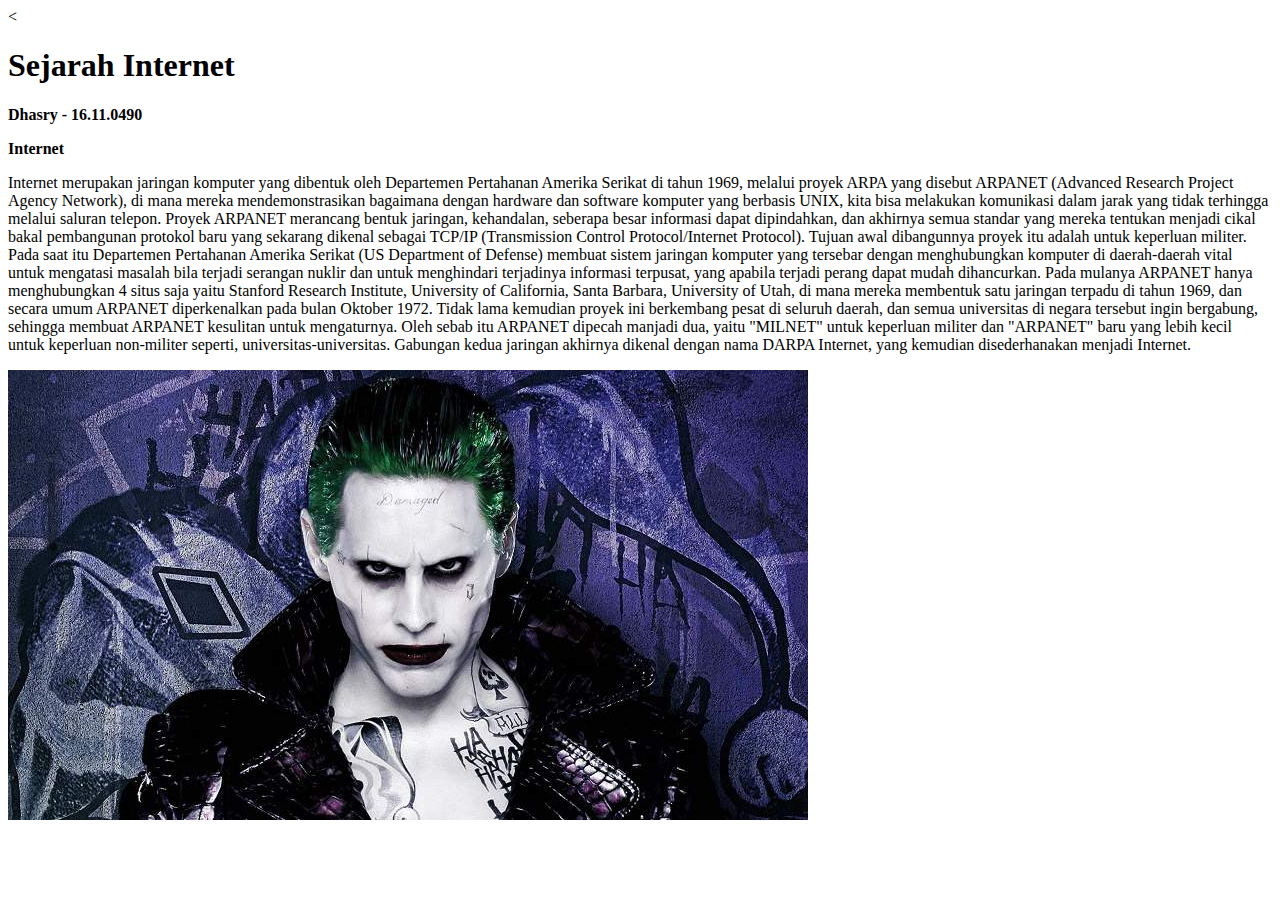
<file: index.html>
<<!DOCTYPE html>
<html>
<head>
	<title>Sejarah Internet</title>
</head>
<body>
		<h1>Sejarah Internet</h1>
		<strong>Dhasry - 16.11.0490</strong>
		<p><strong>Internet</strong></p>
		<p>Internet merupakan jaringan komputer yang dibentuk oleh Departemen Pertahanan Amerika Serikat di tahun 1969, melalui proyek ARPA yang disebut ARPANET (Advanced Research Project Agency Network), di mana mereka mendemonstrasikan bagaimana dengan hardware dan software komputer yang berbasis UNIX, kita bisa melakukan komunikasi dalam jarak yang tidak terhingga melalui saluran telepon. Proyek ARPANET merancang bentuk jaringan, kehandalan, seberapa besar informasi dapat dipindahkan, dan akhirnya semua standar yang mereka tentukan menjadi cikal bakal pembangunan protokol baru yang sekarang dikenal sebagai TCP/IP (Transmission Control Protocol/Internet Protocol).
Tujuan awal dibangunnya proyek itu adalah untuk keperluan militer. Pada saat itu Departemen Pertahanan Amerika Serikat (US Department of Defense) membuat sistem jaringan komputer yang tersebar dengan menghubungkan komputer di daerah-daerah vital untuk mengatasi masalah bila terjadi serangan nuklir dan untuk menghindari terjadinya informasi terpusat, yang apabila terjadi perang dapat mudah dihancurkan.
Pada mulanya ARPANET hanya menghubungkan 4 situs saja yaitu Stanford Research Institute, University of California, Santa Barbara, University of Utah, di mana mereka membentuk satu jaringan terpadu di tahun 1969, dan secara umum ARPANET diperkenalkan pada bulan Oktober 1972. Tidak lama kemudian proyek ini berkembang pesat di seluruh daerah, dan semua universitas di negara tersebut ingin bergabung, sehingga membuat ARPANET kesulitan untuk mengaturnya.
Oleh sebab itu ARPANET dipecah manjadi dua, yaitu "MILNET" untuk keperluan militer dan "ARPANET" baru yang lebih kecil untuk keperluan non-militer seperti, universitas-universitas. Gabungan kedua jaringan akhirnya dikenal dengan nama DARPA Internet, yang kemudian disederhanakan menjadi Internet.</p>
<img src="1.jpg">
</body>
</html>
</file>
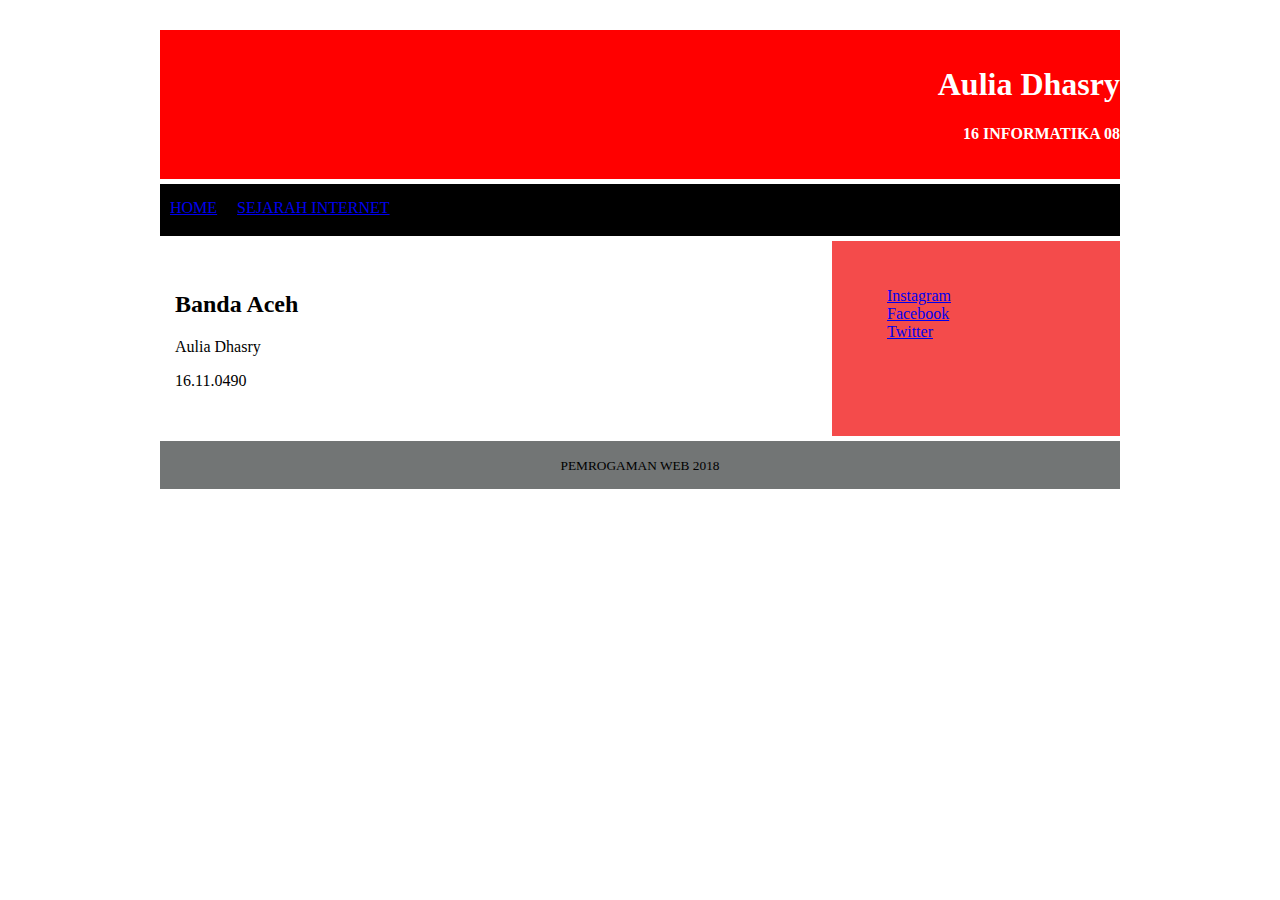
<file: layout.html>
<!DOCTYPE html>
<head>
<!--Element-elemen tag <head> tulis disini-->
<title>SEJARAH KOMPUTER</title>
<link rel="stylesheet" type="text/css" href="layout.css">
</head>

<style>
	
	ul {
  		list-style-type: none;
	}
</style>

<body>
<!--Element-elemen tag <body> tulis disini-->

<header> <!--Section HEADER-->
	<div class="logo">
		<h1>Aulia Dhasry</h1>
		<h4>16 INFORMATIKA 08</h4>
	</div>
	<div class="navigasi">
			<ul>
				<li><a href="index.html">HOME</a></li>
				<li><a href="sejarah.html">SEJARAH INTERNET</a></li>

			</ul>
	</div>
</header>

<main> <!--Section MAIN BODY-->
	<div class="konten">
		<div class="padding_this">
			<h2>
				Banda Aceh
			</h2>
			<p>
				Aulia Dhasry	
			</p>
		</p>16.11.0490</p>
		</div>
	</div>
	<div class="sidebar">
		<div class="padding_this">
			
			<ul>
				<li><a href="http://instagram.com/">Instagram</a></li>
				<li><a href="http://facebook.com">Facebook</a></li>
				<li><a href="http://facebook.com">Twitter</a></li>

			</ul>
		</div>
	</div>
</main>

<footer> <!--Section FOOTER-->
	<div class="footer">
		<small>PEMROGAMAN WEB 2018</small>
	</div>
</footer>

</body>
</html>
</file>
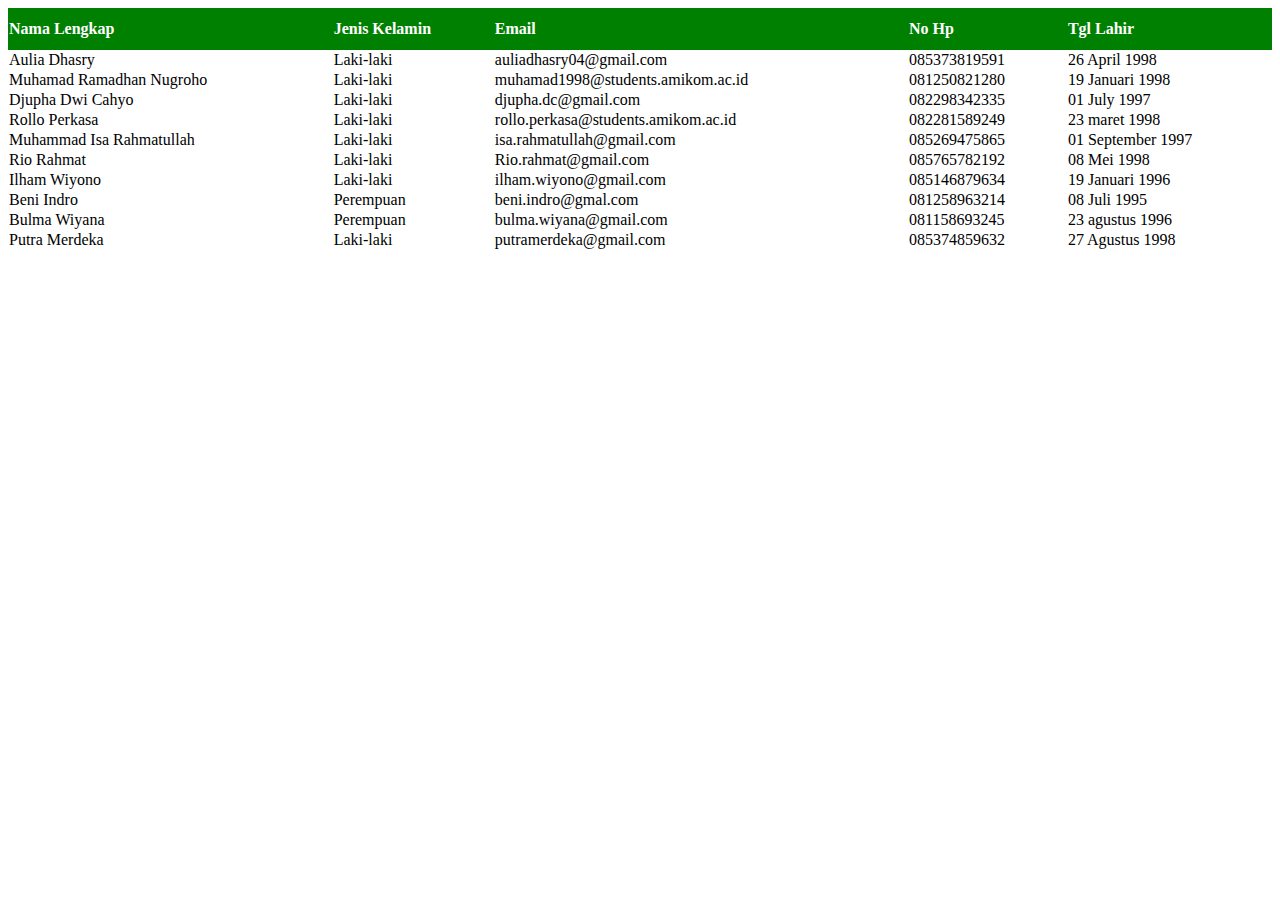
<file: TABLE.html>
<!DOCTYPE html>
<html>
<head>
<link rel="stylesheet" type="text/css" href="stlye.css">
	<title></title>
</head>

<body>

	<table class="datakuno">
		<tr>
			<th>Nama Lengkap</th>
			<th>Jenis Kelamin</th>
			<th>Email </th>
			<th>No Hp </th>
			<th>Tgl Lahir</th>
		</tr>
		<tr>
			<td>Aulia Dhasry</td>
			<td>Laki-laki</td>
			<td>auliadhasry04@gmail.com</td>
			<td>085373819591</td>
			<td>26 April 1998</td>
		</tr>
		<tr>
			<td>Muhamad Ramadhan Nugroho</td>
			<td>Laki-laki</td>
			<td>muhamad1998@students.amikom.ac.id</td>
			<td>081250821280</td>
			<td>19 Januari 1998</td>
		</tr>
		<tr>
			<td>Djupha Dwi Cahyo</td>
			<td>Laki-laki</td>
			<td>djupha.dc@gmail.com</td>
			<td>082298342335</td>
			<td>01 July 1997</td>
		</tr>
		<tr>
			<td>Rollo Perkasa</td>
			<td>Laki-laki</td>
			<td>rollo.perkasa@students.amikom.ac.id</td>
			<td>082281589249</td>
			<td>23 maret 1998</td>
		</tr>
		<tr>
			<td>Muhammad Isa Rahmatullah</td>
			<td>Laki-laki</td>
			<td>isa.rahmatullah@gmail.com</td>
			<td>085269475865</td>
			<td>01 September 1997</td>
		</tr>
		<tr>
			<td>Rio Rahmat</td>
			<td>Laki-laki</td>
			<td>Rio.rahmat@gmail.com</td>
			<td>085765782192</td>
			<td>08 Mei 1998</td>
		</tr>
		<tr>
			<td>Ilham Wiyono</td>
			<td>Laki-laki</td>
			<td>ilham.wiyono@gmail.com</td>
			<td>085146879634</td>
			<td>19 Januari 1996</td>
		</tr>
		<tr>
			<td>Beni Indro</td>
			<td>Perempuan</td>
			<td>beni.indro@gmal.com</td>
			<td>081258963214</td>
			<td>08 Juli 1995</td>
		</tr>
		<tr>
			<td>Bulma Wiyana</td>
			<td>Perempuan</td>
			<td>bulma.wiyana@gmail.com</td>
			<td>081158693245</td>
			<td>23 agustus 1996</td>
		</tr>
		<tr>
			<td>Putra Merdeka</td>
			<td>Laki-laki</td>
			<td>putramerdeka@gmail.com</td>
			<td>085374859632</td>
			<td>27 Agustus 1998</td>
		</tr>
		</table>
		</body>
		</html>
</file>
<file: layout.css>
body {
width: 960px;
margin: 30px auto;
}

ul {
list-style-type: none;
}

main {
display: flex;
}

.padding_this{
padding: 15px;
}

.logo,
.navigasi,
.konten,
.sidebar,
.footer {
margin-bottom: 5px;
padding: 15px 0;
}

.logo {
width: 100%;
height: auto;
background-color: red;
text-align: right;
color: #fff;
}
.navigasi {
width: 100%;
height: auto;
background: black;
text-align: left;
}
.konten {
width: 70%;
background: white;
}
.sidebar {
width: 30%;
background: #f44b4b;
}
.footer {
width: 100%;
background: #727575;
text-align: center;
}

.navigasi ul{
padding: 0;
list-style: none;
display: inline-block;
margin: 0;
}
.navigasi li{
float: left;
margin: 0 10px;
}
</file>
<file: stlye.css>
.datakuno{
	border-collapse: collapse;
	width: 100%;
}
.datakuno th{
	padding-top: 12px;
	padding-bottom: 12px;
	text-align: left;
	background-color: green;
	color: white;

}
</file>
